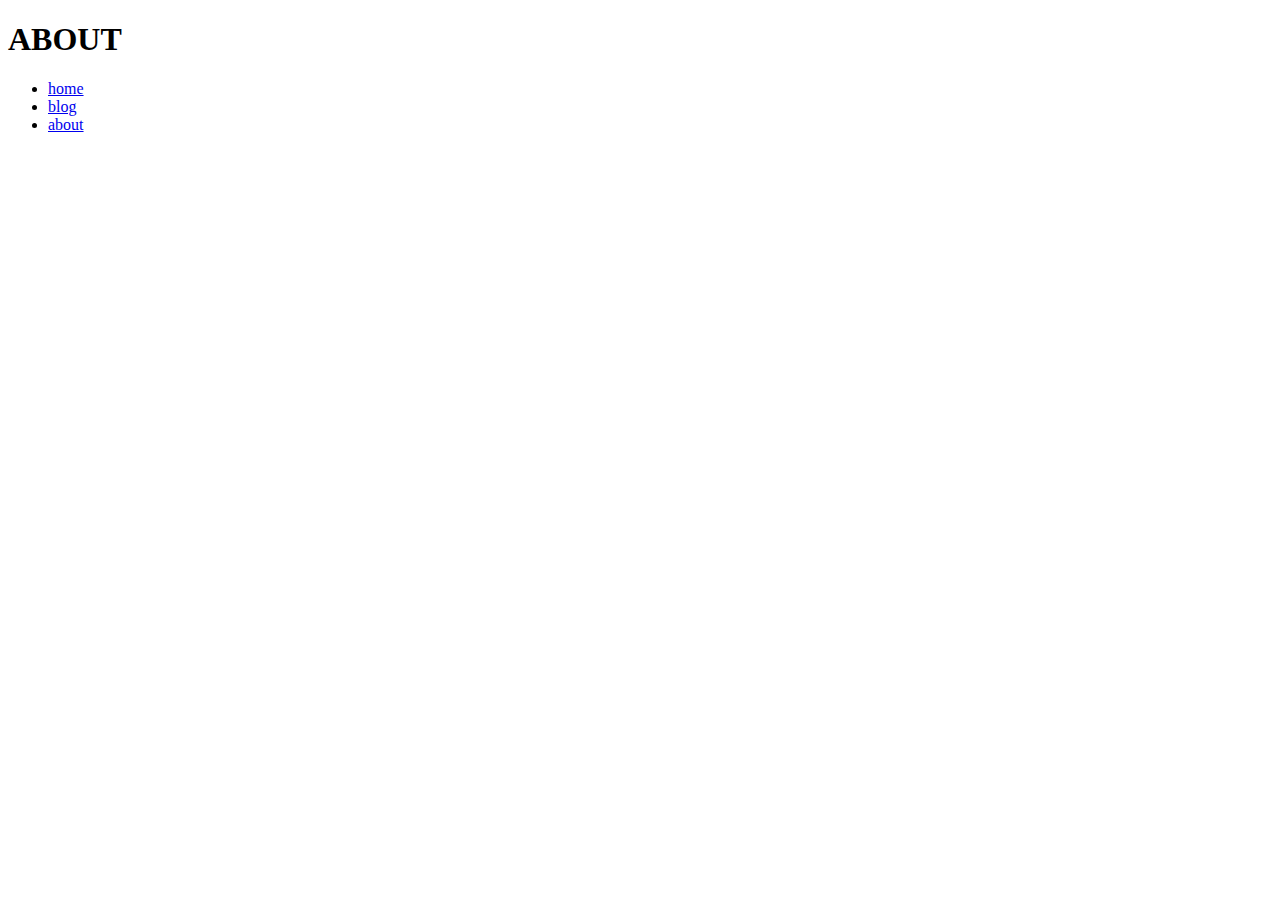
<file: templates/about.html>
<!DOCTYPE html>
<html lang="en">
<head>
    <meta charset="UTF-8">
    <meta http-equiv="X-UA-Compatible" content="IE=edge">
    <meta name="viewport" content="width=device-width, initial-scale=1.0">
    <title>ABOUT | Django3App</title>
</head>
<body>
    <h1>ABOUT</h1>

    <ul>
        <li><a href="/">home</a></li>
        <li><a href="/blog">blog</a></li>
        <li><a href="/about">about</a></li>
    </ul>
</body>
</html>
</file>
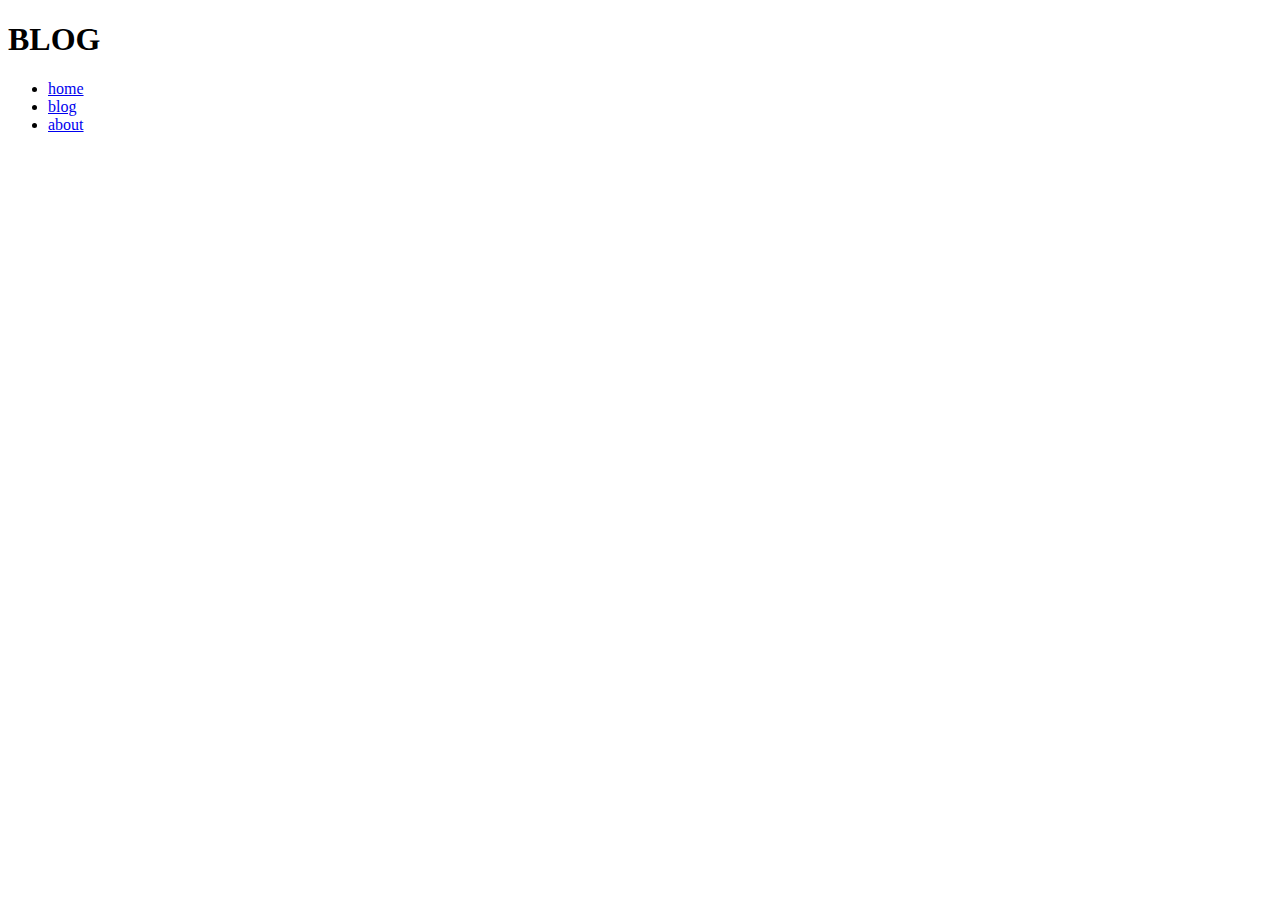
<file: templates/blog.html>
<!DOCTYPE html>
<html lang="en">
<head>
    <meta charset="UTF-8">
    <meta http-equiv="X-UA-Compatible" content="IE=edge">
    <meta name="viewport" content="width=device-width, initial-scale=1.0">
    <title>BLOG | Django3App</title>
</head>
<body>
    <h1>BLOG</h1>

    <ul>
        <li><a href="/">home</a></li>
        <li><a href="/blog">blog</a></li>
        <li><a href="/about">about</a></li>
    </ul>
</body>
</html>
</file>
